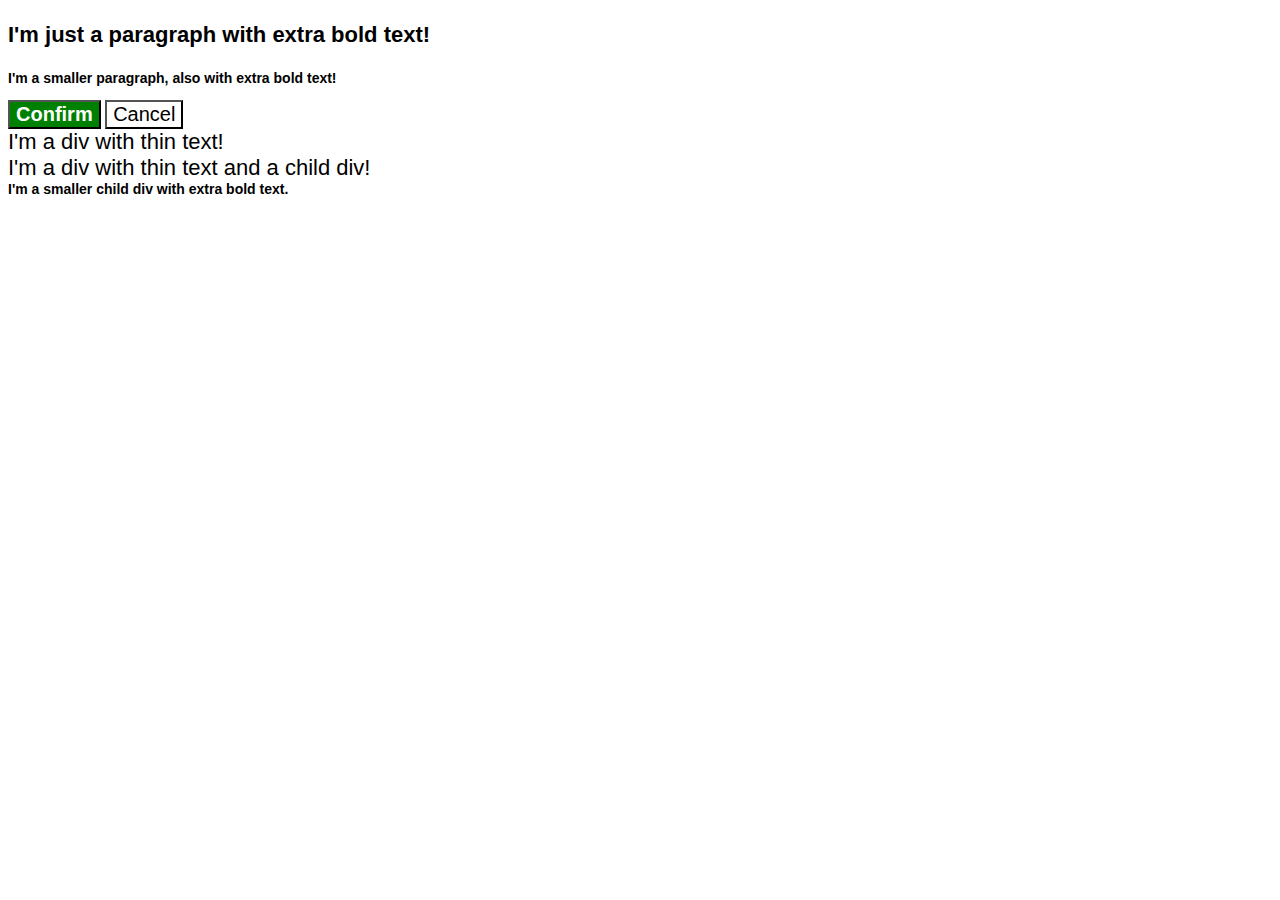
<file: foundations/cascade/01-cascade-fix/index.html>
<!DOCTYPE html>
<html lang="en">
  
  <head>
    <meta charset="UTF-8">
    <meta http-equiv="X-UA-Compatible" content="IE=edge">
    <meta name="viewport" content="width=device-width, initial-scale=1.0">
    <title>Fix the Cascade</title>
    <link rel="stylesheet" href="style.css">
  </head>
  <body>
    <p class="para">I'm just a paragraph with extra bold text!</p>
    <p class="para small-para">I'm a smaller paragraph, also with extra bold text!</p>

    <button id="confirm-button" class="button confirm">Confirm</button>
    <button id="cancel-button" class="button cancel">Cancel</button>

    <div class="text">I'm a div with thin text!</div>
    <div class="text">I'm a div with thin text and a child div!
      <div class="text child">I'm a smaller child div with extra bold text.</div>
    </div>
  </body>
</html>
</file>
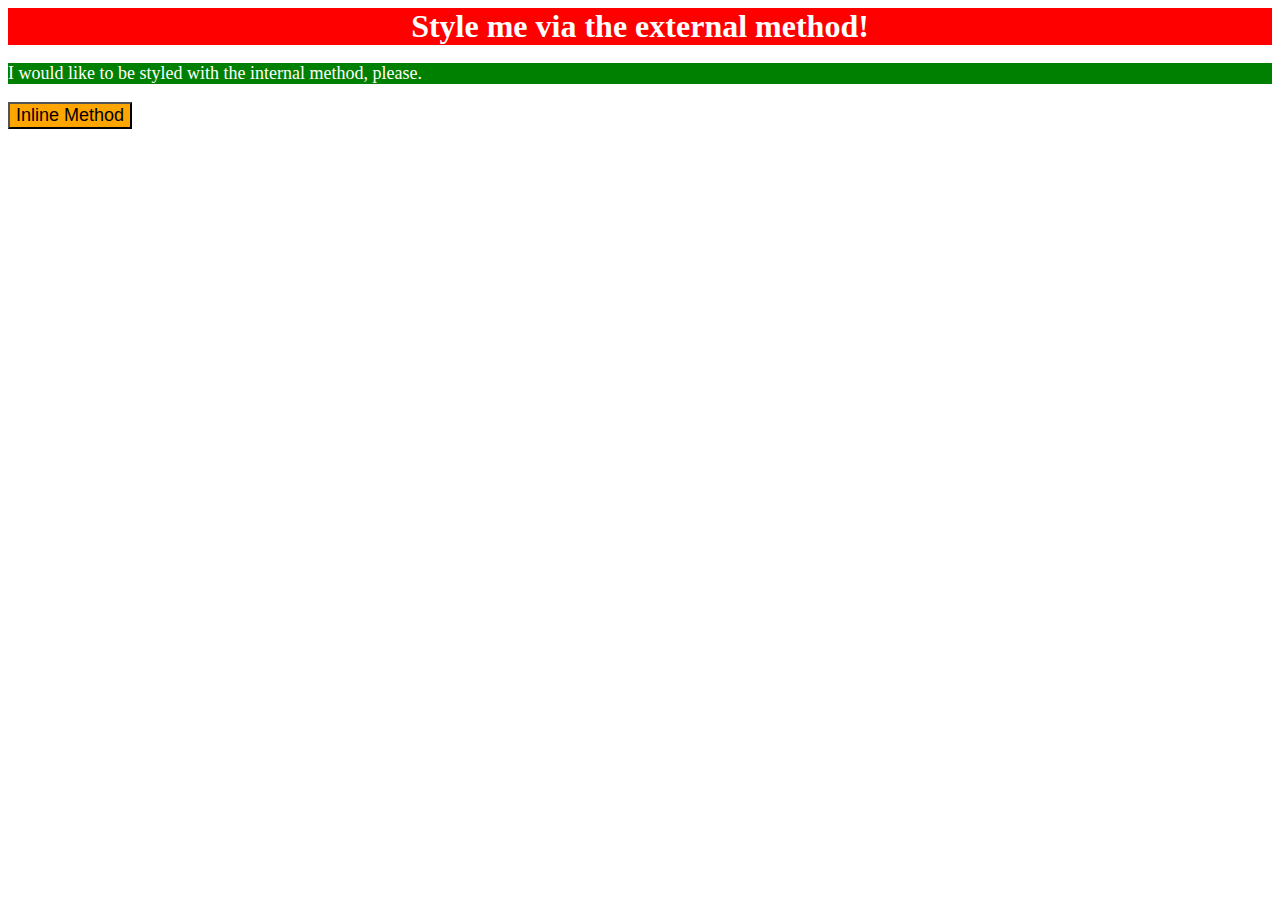
<file: foundations/intro-to-css/01-css-methods/index.html>
<!DOCTYPE html>
<html lang="en">
  <head>
    <meta charset="UTF-8">
    <meta http-equiv="X-UA-Compatible" content="IE=edge">
    <meta name="viewport" content="width=device-width, initial-scale=1.0">
    <link rel="stylesheet" href="styles.css">
    <title>Methods for Adding CSS</title>
    <style>
      p {
        background-color: green;
        color: white;
        font-size: 18px; 
      }
    </style>
  </head>
  <body>
    <div>Style me via the external method!</div>
    <p>I would like to be styled with the internal method, please.</p>
    <button style="background-color: orange; font-size: 18px">Inline Method</button>
  </body>
</html>
</file>
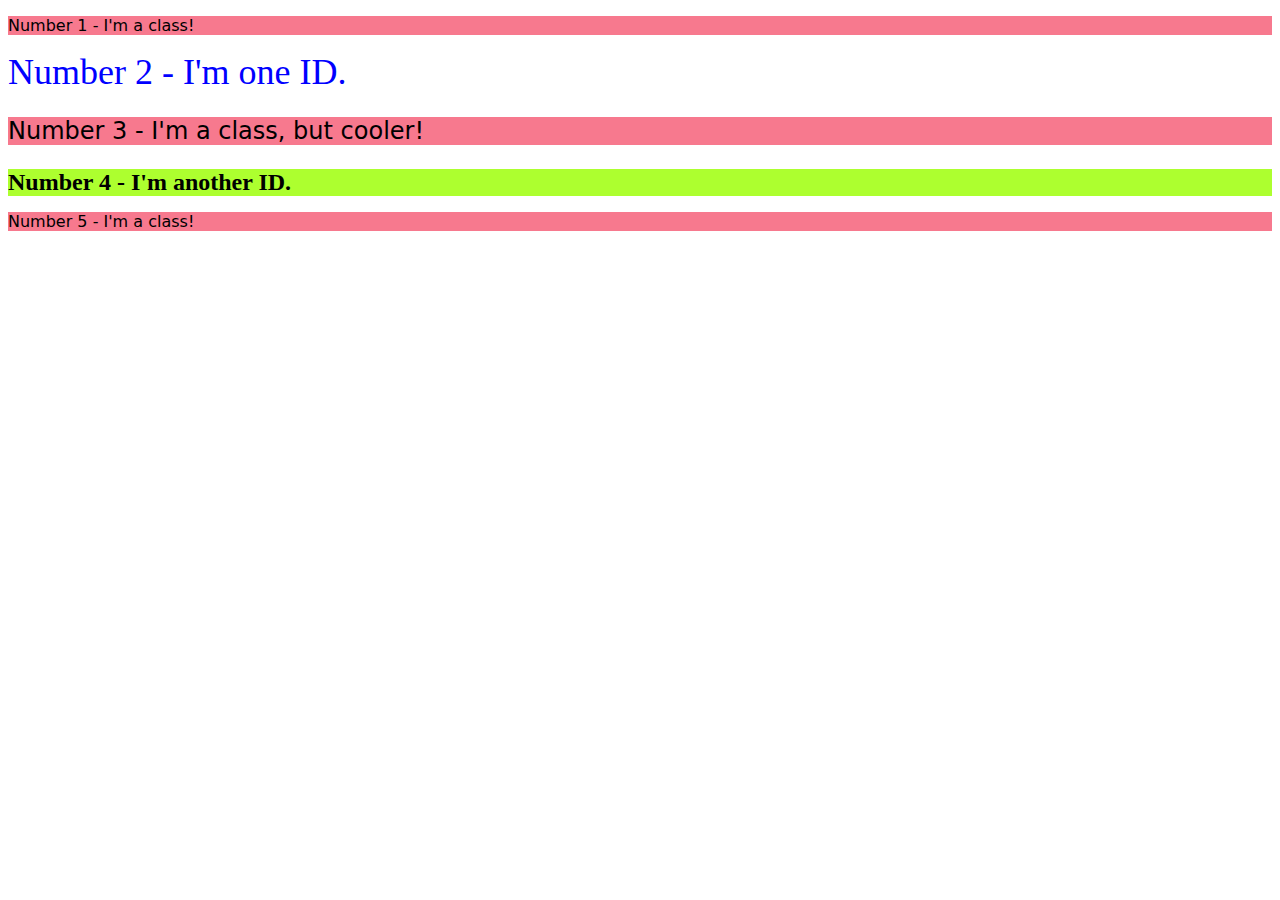
<file: foundations/intro-to-css/02-class-id-selectors/index.html>
<!DOCTYPE html>
<html lang="en">
  <head>
    <meta charset="UTF-8">
    <meta http-equiv="X-UA-Compatible" content="IE=edge">
    <meta name="viewport" content="width=device-width, initial-scale=1.0">
    <title>Class and ID Selectors</title>
    <link rel="stylesheet" href="style.css">
  </head>
  <body>
    <p class="pink">Number 1 - I'm a class!</p>
    <div id="sec">Number 2 - I'm one ID.</div>
    <p class = "pink thi">Number 3 - I'm a class, but cooler!</p>
    <div id="fou" class = "thi">Number 4 - I'm another ID.</div>
    <p class="pink">Number 5 - I'm a class!</p>
  </body>
</html>
</file>
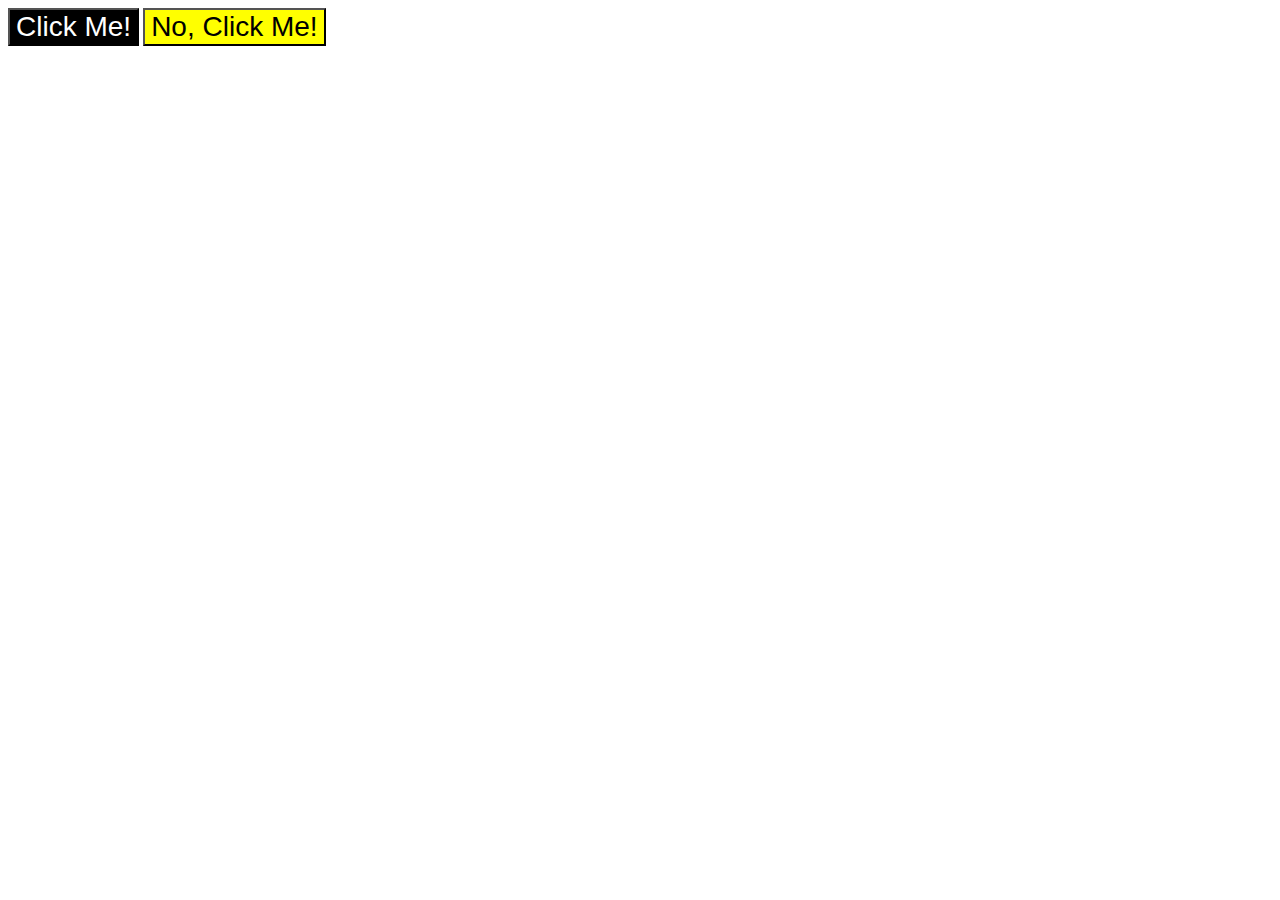
<file: foundations/intro-to-css/03-grouping-selectors/index.html>
<!DOCTYPE html>
<html lang="en">
  <head>
    <meta charset="UTF-8">
    <meta http-equiv="X-UA-Compatible" content="IE=edge">
    <meta name="viewport" content="width=device-width, initial-scale=1.0">
    <title>Grouping Selectors</title>
    <link rel="stylesheet" href="style.css">
  </head>
  <body>
    <button class = "blck">Click Me!</button>
    <button class = "yllw">No, Click Me!</button>
  </body>
</html>
</file>
<file: foundations/cascade/01-cascade-fix/style.css>
body {
  font-family: Arial, Helvetica, sans-serif;
}

.para,
.small-para {
  color: hsl(0, 0%, 0%);
  font-weight: 800;
}

.para.small-para {
  font-size: 14px;
  font-weight: 800;
}

.para {
  font-size: 22px;
}

#confirm-button.confirm {
  background: green;
  color: white;
  font-weight: bold;
} 

.button {
  background-color: rgb(255, 255, 255);
  color: rgb(0, 0, 0);
  font-size: 20px;
}

.text.child {
  color: rgb(0, 0, 0);
  font-weight: 800;
  font-size: 14px;
}

div.text {
  color: rgb(0, 0, 0);
  font-size: 22px;
  font-weight: 100;
}
</file>
<file: foundations/intro-to-css/01-css-methods/styles.css>
/*External Method*/ 
div {
    color: white;
    background-color: red;
    font-size: 32px;
    text-align: center;
    font-weight: bold;
}
</file>
<file: foundations/intro-to-css/02-class-id-selectors/style.css>
.pink {
    background-color: rgb(247, 121, 142);
    font-family: Verdana, 'DejaVu Sans',  sans-serif;
}

.thi {
    font-size: 24px; 
}

#sec {
    color: blue;
    font-size: 36px; 
}

#fou {
    background-color: greenyellow;
    font-weight: bold; 
}
</file>
<file: foundations/intro-to-css/03-grouping-selectors/style.css>
.blck, .yllw {
    font-size: 28px; 
    font-family: Helvetica, 'Times New Roman', sans-serif;
}

.blck {
    background-color: black;
    color:white;
}

.yllw {
    background-color: yellow;
}
</file>
